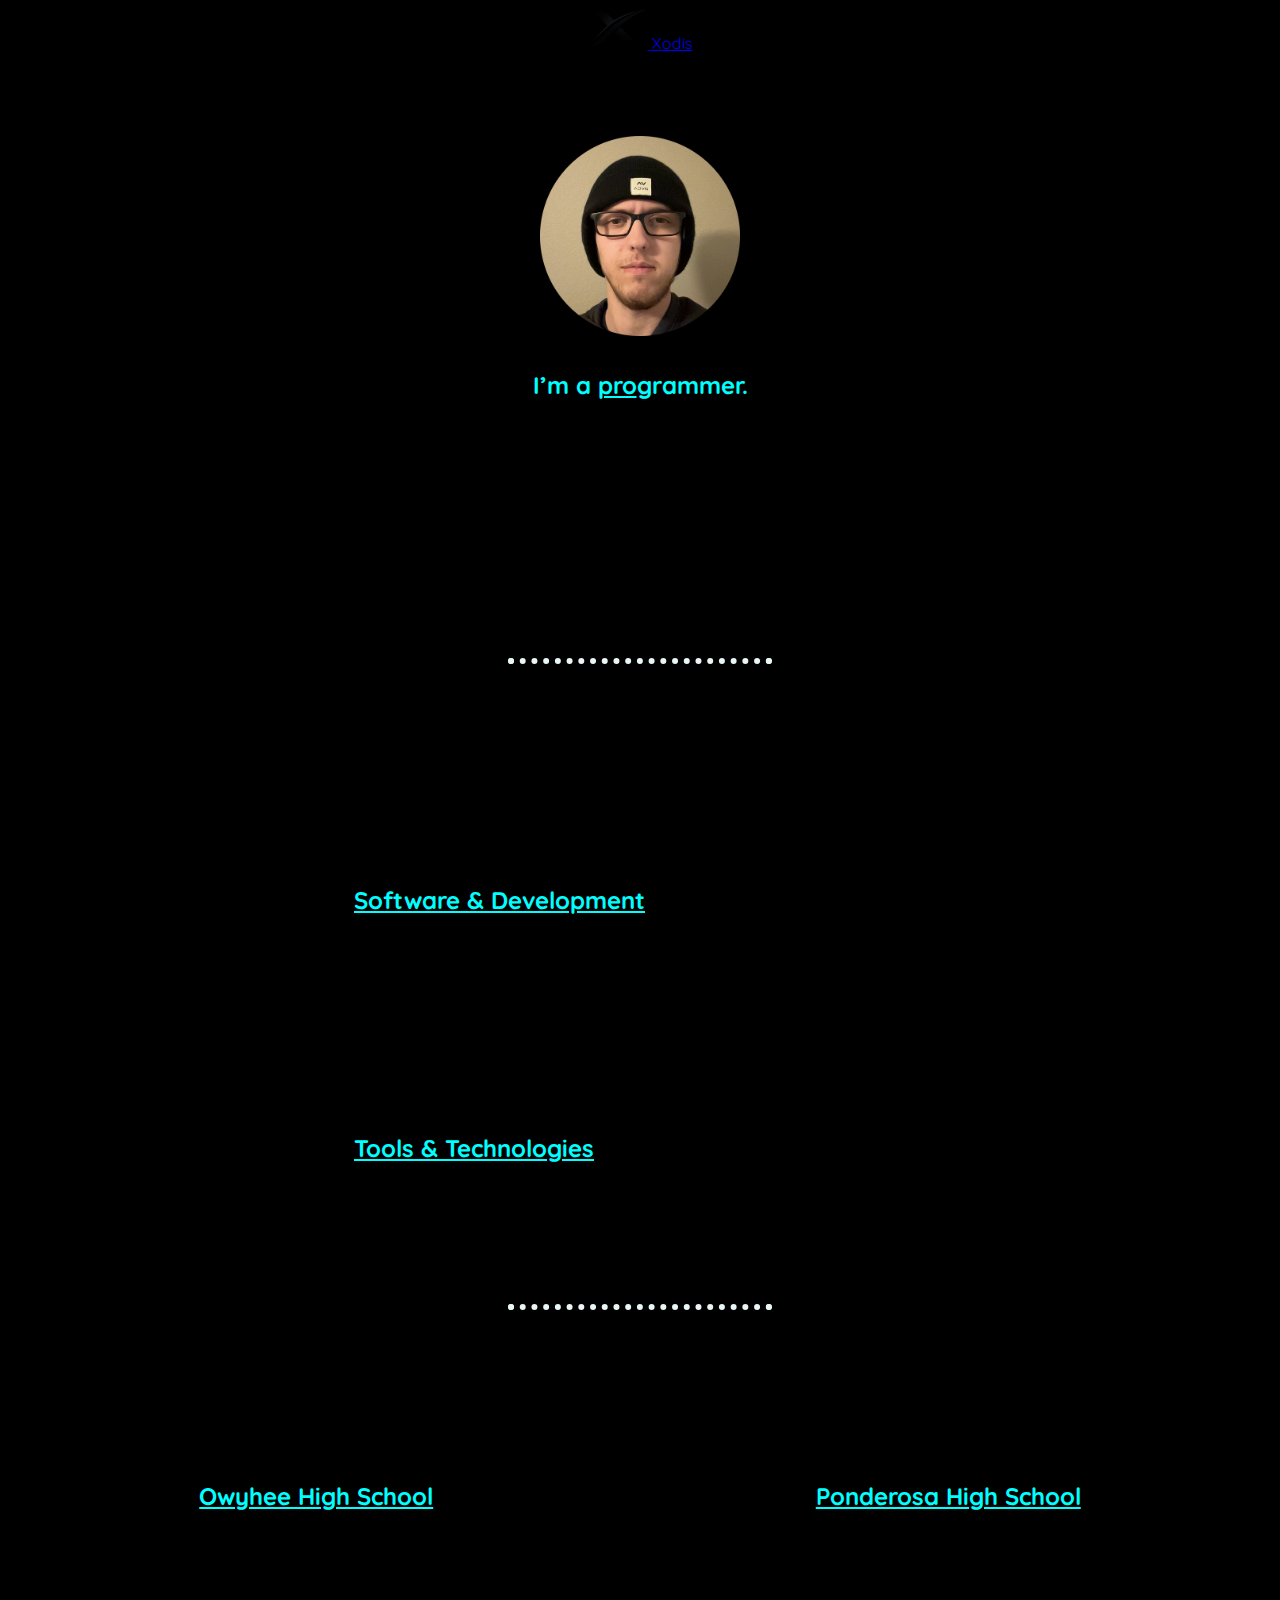
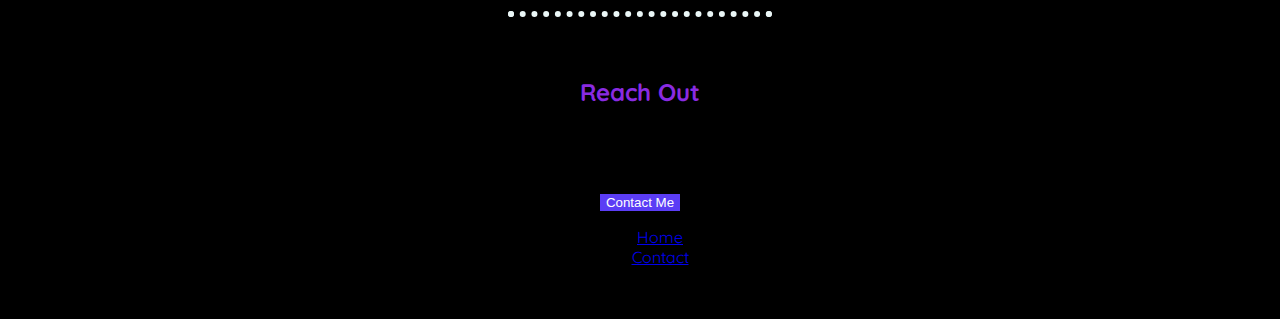
<file: index.html>
<!DOCTYPE html>
<html lang="en" data-bs-theme="dark">

<head>
    <title>Home</title>
    <meta charset="UTF-8">
    <meta name="viewport" content="width=device-width, initial-scale=1">

    <link rel="preconnect" href="https://fonts.googleapis.com">
    <link rel="preconnect" href="https://fonts.gstatic.com" crossorigin>

    <link href="https://fonts.googleapis.com/css2?family=Quicksand:wght@300;400;500;600;700&display=swap"
        rel="stylesheet">

    <link href="https://cdn.jsdelivr.net/npm/bootstrap@5.3.8/dist/css/bootstrap.min.css" rel="stylesheet"
        integrity="sha384-sRIl4kxILFvY47J16cr9ZwB07vP4J8+LH7qKQnuqkuIAvNWLzeN8tE5YBujZqJLB" crossorigin="anonymous">


    <link href="./Styling/Index.css" rel="stylesheet">
</head>

<body>
    <div id="top" class="container">
        <header class="d-flex flex-wrap justify-content-center py-3 mb-4 border-bottom"> <a href="./"
                class="d-flex align-items-center mb-3 mb-md-0 me-md-auto link-body-emphasis text-decoration-none"> <img
                    src="./images/X-Xodis.png" width="60px"> <span class="fs-4">Xodis</span> </a>
        </header>
    </div>
    <div class="middle-container">
        <div class="p-5 text-center bg-body-tertiary">
            <div class="container py-5">
                <h1>I'm Romyl</h1>
                <img class="profile-img mt-5" src="./images/image.png" width="200px" alt="profile">
                <h2 id="h2pro" class="text-body-emphasis">I’m a <span id="pro">pro</span>grammer.</h2>
                <p class="col-lg-8 mx-auto lead mt-2">
                    Denver, Colorado
                </p>
            </div>
        </div>

        <div class="px-4 py-5 my-5 text-center">
            <h1 class="display-5 fw-bold text-body-emphasis">Hello.</h1>
            <div class="col-lg-6 mx-auto">
                <p class="lead mb-4">I am a Junior Software Developer learning HTML, CSS, Python, and JavaScript to
                    create
                    projects of my own.</p>
            </div>

        </div>

        <hr id="aline" />

        <div class="skills">
            <h1>My Skills</h1>
            <div class="parent">
                <div class="apple">
                    <svg xmlns="http://www.w3.org/2000/svg" width="100" fill="currentColor" class="bi bi-apple"
                        viewBox="0 0 16 16">
                        <path
                            d="M11.182.008C11.148-.03 9.923.023 8.857 1.18c-1.066 1.156-.902 2.482-.878 2.516s1.52.087 2.475-1.258.762-2.391.728-2.43m3.314 11.733c-.048-.096-2.325-1.234-2.113-3.422s1.675-2.789 1.698-2.854-.597-.79-1.254-1.157a3.7 3.7 0 0 0-1.563-.434c-.108-.003-.483-.095-1.254.116-.508.139-1.653.589-1.968.607-.316.018-1.256-.522-2.267-.665-.647-.125-1.333.131-1.824.328-.49.196-1.422.754-2.074 2.237-.652 1.482-.311 3.83-.067 4.56s.625 1.924 1.273 2.796c.576.984 1.34 1.667 1.659 1.899s1.219.386 1.843.067c.502-.308 1.408-.485 1.766-.472.357.013 1.061.154 1.782.539.571.197 1.111.115 1.652-.105.541-.221 1.324-1.059 2.238-2.758q.52-1.185.473-1.282" />
                        <path
                            d="M11.182.008C11.148-.03 9.923.023 8.857 1.18c-1.066 1.156-.902 2.482-.878 2.516s1.52.087 2.475-1.258.762-2.391.728-2.43m3.314 11.733c-.048-.096-2.325-1.234-2.113-3.422s1.675-2.789 1.698-2.854-.597-.79-1.254-1.157a3.7 3.7 0 0 0-1.563-.434c-.108-.003-.483-.095-1.254.116-.508.139-1.653.589-1.968.607-.316.018-1.256-.522-2.267-.665-.647-.125-1.333.131-1.824.328-.49.196-1.422.754-2.074 2.237-.652 1.482-.311 3.83-.067 4.56s.625 1.924 1.273 2.796c.576.984 1.34 1.667 1.659 1.899s1.219.386 1.843.067c.502-.308 1.408-.485 1.766-.472.357.013 1.061.154 1.782.539.571.197 1.111.115 1.652-.105.541-.221 1.324-1.059 2.238-2.758q.52-1.185.473-1.282" />
                    </svg>
                </div>
                <div class="coding">
                    <h2>Software & Development</h2>
                    <p>I have been learning how to program since I was 16 because I am very interest in computers and
                        how they work. My father has taught me along with classes from High School on getting more
                        experience in this field. I have experience in HTML, CSS, Python, React, and Javascript.</p>
                </div>
                <div class="commandsvg">
                    <svg xmlns="http://www.w3.org/2000/svg" width="100" fill="currentColor" class="bi bi-command"
                        viewBox="0 0 16 16">
                        <path
                            d="M3.5 2A1.5 1.5 0 0 1 5 3.5V5H3.5a1.5 1.5 0 1 1 0-3M6 5V3.5A2.5 2.5 0 1 0 3.5 6H5v4H3.5A2.5 2.5 0 1 0 6 12.5V11h4v1.5a2.5 2.5 0 1 0 2.5-2.5H11V6h1.5A2.5 2.5 0 1 0 10 3.5V5zm4 1v4H6V6zm1-1V3.5A1.5 1.5 0 1 1 12.5 5zm0 6h1.5a1.5 1.5 0 1 1-1.5 1.5zm-6 0v1.5A1.5 1.5 0 1 1 3.5 11z" />
                    </svg>
                </div>
                <div class="tools">
                    <h2>Tools & Technologies</h2>
                    <p>Many developers use tools to help with their projects, for me I have experience with Git, Github,
                        Chrome DevTools and VS Code. </p>
                </div>
            </div>

        </div>

        <hr id="aline" />

        <div class="container">
            <h1 style="margin-bottom: 50px;">Education</h1>
            <div class="education">
                <div class="school-item">
                    <div class="school-name">
                        <h2>Owyhee High School</h2>
                    </div>
                    <div class="school-date">
                        <p>Class of 2025</p>
                    </div>
                </div>
                <div class="school-item">
                    <div class="school-name">
                        <h2>Ponderosa High School</h2>
                    </div>
                    <div class="school-date">
                        <p>2021-2024</p>
                    </div>
                </div>
            </div>
        </div>

        <hr id="aline" />

        <div class="contact-me">
            <h2 id="reach-out">Reach Out</h2>
            <h3>If you're interested, or want to do business.</h3>
            <a class="btn" href="mailto:romyl.mart@gmail.com"><button type="button" class="btn btn-info">Contact
                    Me</button></a>
        </div>
        


    </div>

    

    <div class="container">
        <footer class="py-3 my-4">
            <ul class="nav justify-content-center border-bottom pb-3 mb-3">
                <li class="nav-item"><a href="#top" class="nav-link px-2 text-body-secondary">Home</a></li>
                <li class="nav-item"><a href="mailto:romyl.mart@gmail.com" class="nav-link px-2 text-body-secondary">Contact</a></li>
            </ul>
            <p class="text-center text-body-secondary">© 2025 Xodis, LLC</p>
        </footer>
    </div>

</body>

</html>
</file>
<file: Styling/Index.css>
/* CSS for index.html */
body {
  font-family: "Quicksand", sans-serif;
  text-align: center;
}

html {
    background: rgb(0, 0, 0);
    scroll-behavior: smooth;
}

#h2pro {
  margin-top: 30px;
  text-decoration: none;
}

#pro {
  text-decoration:underline
}

#aline {
  border: dotted #eaf6f6 6px;
  border-bottom: none;
  width: 20%;
  margin: 40px auto;
}

.middle-container {
  display: flex;
  flex-direction: column;
  justify-content: center;
}

img {
  max-width: 100%;
  height: auto;
}

.parent {
  display: grid;
  grid-template-columns: 120px 1fr;
  max-width: 900px;
  width: 90%;
  margin: 80px auto 0 auto;
  text-align: left;
  row-gap: 2rem;
  column-gap: 1.5rem;
  align-items: center;
}

div > h2 {
  text-decoration: underline;
  color: aqua;
}

.parent > div {
  margin: 20px;
}

.lead { 
  font-size: 1.5rem;
}

div > p {
  font-size: 1.1rem;
}

#reach-out {
  color:blueviolet;
  text-decoration: none;
  margin-bottom: 30px;
}


.contact-me > h3 {
  margin-bottom: 30px;
}

.btn-info {
  background-color: #5b3df5;
  color: white;
  border: none;
}

.btn-info:hover {
  background-color: #4a2fd1;
}

.education {
  display: flex;
  justify-content: space-around;
}

@media (max-width: 768px) {

  /* Skills stack vertically */
  .parent {
    grid-template-columns: 1fr;
    text-align: center;
  }

  .parent svg {
    margin: 0 auto;
    display: block;
  }

  /* Fonts smaller */
  h1 { font-size: 2rem; }
  h2 { font-size: 1.4rem; }
  .lead { font-size: 1.1rem; }
  p { font-size: 1rem; }

  /* Profile image smaller */
  .profile-img {
    width: 140px;
  }

  /* Section spacing */
  .px-4, .py-5, .my-5 {
    padding: 2rem 1rem !important;
    margin: 2rem 0 !important;
  }

  /* Contact button full width */
  .contact-me .btn-info {
    width: 100%;
    max-width: 300px;
  }
  
  .education {
    justify-content: center;
    display: block;
  }
}
</file>
